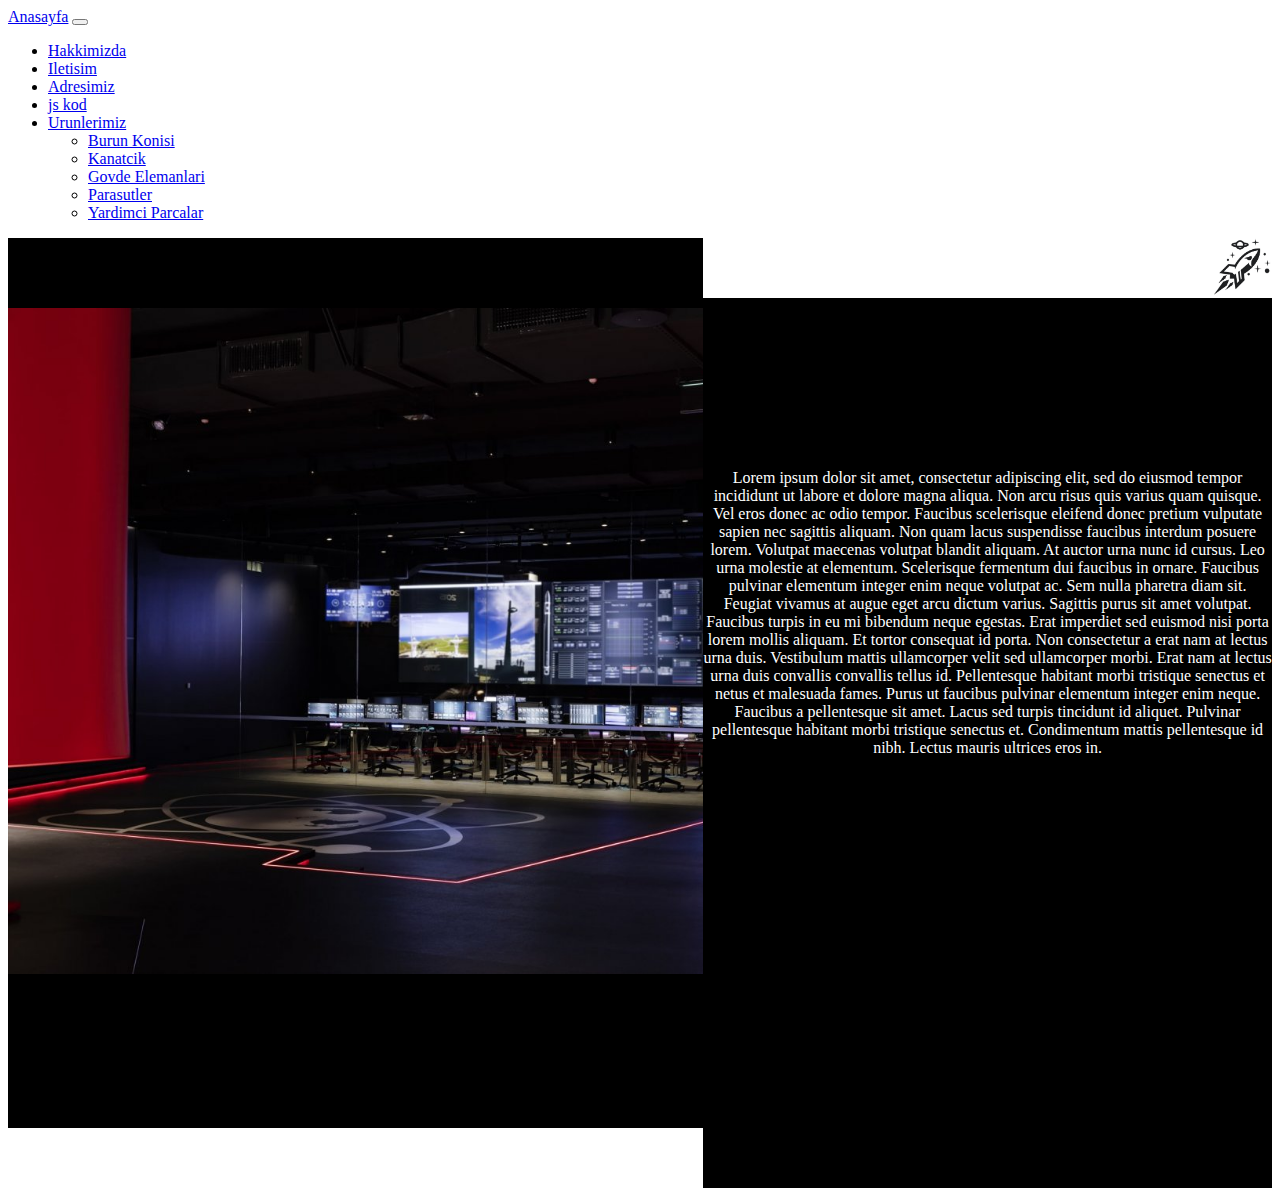
<file: hakkimizda.html>
<!DOCTYPE html>
<html>
<head>
  <meta charset="utf-8">
  <meta name="viewport" content="width=device-width, initial-scale=1">
  <!-- CSS only -->
  <link href="https://cdn.jsdelivr.net/npm/bootstrap@5.2.0-beta1/dist/css/bootstrap.min.css" rel="stylesheet" integrity="sha384-0evHe/X+R7YkIZDRvuzKMRqM+OrBnVFBL6DOitfPri4tjfHxaWutUpFmBp4vmVor" crossorigin="anonymous">
  <!-- JavaScript Bundle with Popper -->
  <script src="https://cdn.jsdelivr.net/npm/bootstrap@5.2.0-beta1/dist/js/bootstrap.bundle.min.js" integrity="sha384-pprn3073KE6tl6bjs2QrFaJGz5/SUsLqktiwsUTF55Jfv3qYSDhgCecCxMW52nD2" crossorigin="anonymous"></script>

  <title>RocketStation</title>
  <link rel="stylesheet" type="text/css" href="final.css" />

</head>
<body style="background-color: white;">
<nav class="navbar navbar-expand-lg bg-light">
  <div class="container-fluid">
    
    <a class="navbar-brand" href="index.html">Anasayfa</a>
    <button class="navbar-toggler" type="button" data-bs-toggle="collapse" data-bs-target="#navbarNavDropdown" aria-controls="navbarNavDropdown" aria-expanded="false" aria-label="Toggle navigation">
      <span class="navbar-toggler-icon"></span>
    </button>
    <div class="collapse navbar-collapse" id="navbarNavDropdown">
      <ul class="navbar-nav">
        <li class="nav-item">
          <a class="nav-link active" aria-current="page" href="hakkimizda.html">Hakkimizda</a>
        </li>
        <li class="nav-item">
          <a class="nav-link" href="iletisim.html">Iletisim</a>
        </li>
        <li class="nav-item">
          <a class="nav-link" href="adres.html">Adresimiz</a>
        </li>
        <li class="nav-item">
          <a class="nav-link" href="javakod.html">js kod</a>
        </li>
        <li class="nav-item dropdown">
          <a class="nav-link dropdown-toggle" href="#" id="navbarDropdownMenuLink" role="button" data-bs-toggle="dropdown" aria-expanded="false">
            Urunlerimiz
          </a>
          <ul class="dropdown-menu" aria-labelledby="navbarDropdownMenuLink">
            <li><a class="dropdown-item" href="burun.html">Burun Konisi</a></li>
            <li><a class="dropdown-item" href="kanat.html">Kanatcik</a></li>
            <li><a class="dropdown-item" href="govde.html">Govde Elemanlari</a></li>
            <li><a class="dropdown-item" href="parasut.html">Parasutler</a></li>
            <li><a class="dropdown-item" href="yardim.html">Yardimci Parcalar</a></li>
          </ul>
        </li>
      </ul>

    </div>
    <a href="index.html"><img class="logo" src="logo.jpg"></a>
  </div>
</nav>
<div style="float:left;width:55%; background-color: black; height: 890px;">
<img src="resim4.jpg" class="rounded float-start" alt="" style="width: 1000px; margin-top: 10%;">
</div>
<div style="float:right;width:45%; background-color: black; height: 890px;">
<p style="text-align: center; margin-top: 30%; color: white;">Lorem ipsum dolor sit amet, consectetur adipiscing elit, sed do eiusmod tempor incididunt ut labore et dolore magna aliqua. Non arcu risus quis varius quam quisque. Vel eros donec ac odio tempor. Faucibus scelerisque eleifend donec pretium vulputate sapien nec sagittis aliquam. Non quam lacus suspendisse faucibus interdum posuere lorem. Volutpat maecenas volutpat blandit aliquam. At auctor urna nunc id cursus. Leo urna molestie at elementum. Scelerisque fermentum dui faucibus in ornare. Faucibus pulvinar elementum integer enim neque volutpat ac. Sem nulla pharetra diam sit. Feugiat vivamus at augue eget arcu dictum varius. Sagittis purus sit amet volutpat. Faucibus turpis in eu mi bibendum neque egestas. Erat imperdiet sed euismod nisi porta lorem mollis aliquam.

Et tortor consequat id porta. Non consectetur a erat nam at lectus urna duis. Vestibulum mattis ullamcorper velit sed ullamcorper morbi. Erat nam at lectus urna duis convallis convallis tellus id. Pellentesque habitant morbi tristique senectus et netus et malesuada fames. Purus ut faucibus pulvinar elementum integer enim neque. Faucibus a pellentesque sit amet. Lacus sed turpis tincidunt id aliquet. Pulvinar pellentesque habitant morbi tristique senectus et. Condimentum mattis pellentesque id nibh. Lectus mauris ultrices eros in.</p>
</div>
<div style="clear:both;"></div>


</body>
</html>
</file>
<file: final.css>
.logo{
	width: 60px;
	height: 60px;
	float: right;
}
.resim1{
	height: 993px;
	width: 2200px;
}
.hakkimiz{
	width: 100%;
	margin-top: 70px;
}
#submit{
	width: 100%;
	background-color: #4CAD50;
	color: white;
	padding: 14px;
	margin: 8px 0;
	border-radius: 5px;
	border: none;
	cursor: pointer;
}
#submit:hover{
	background-color: green;
	
}

.daire{
width: 130px;
height: 130px;
border-radius: 50%;
margin: 20px;
float: left;
}
#kirmizi{
background-color:red ;
}
#siyah{
background-color: black;
}
</file>
